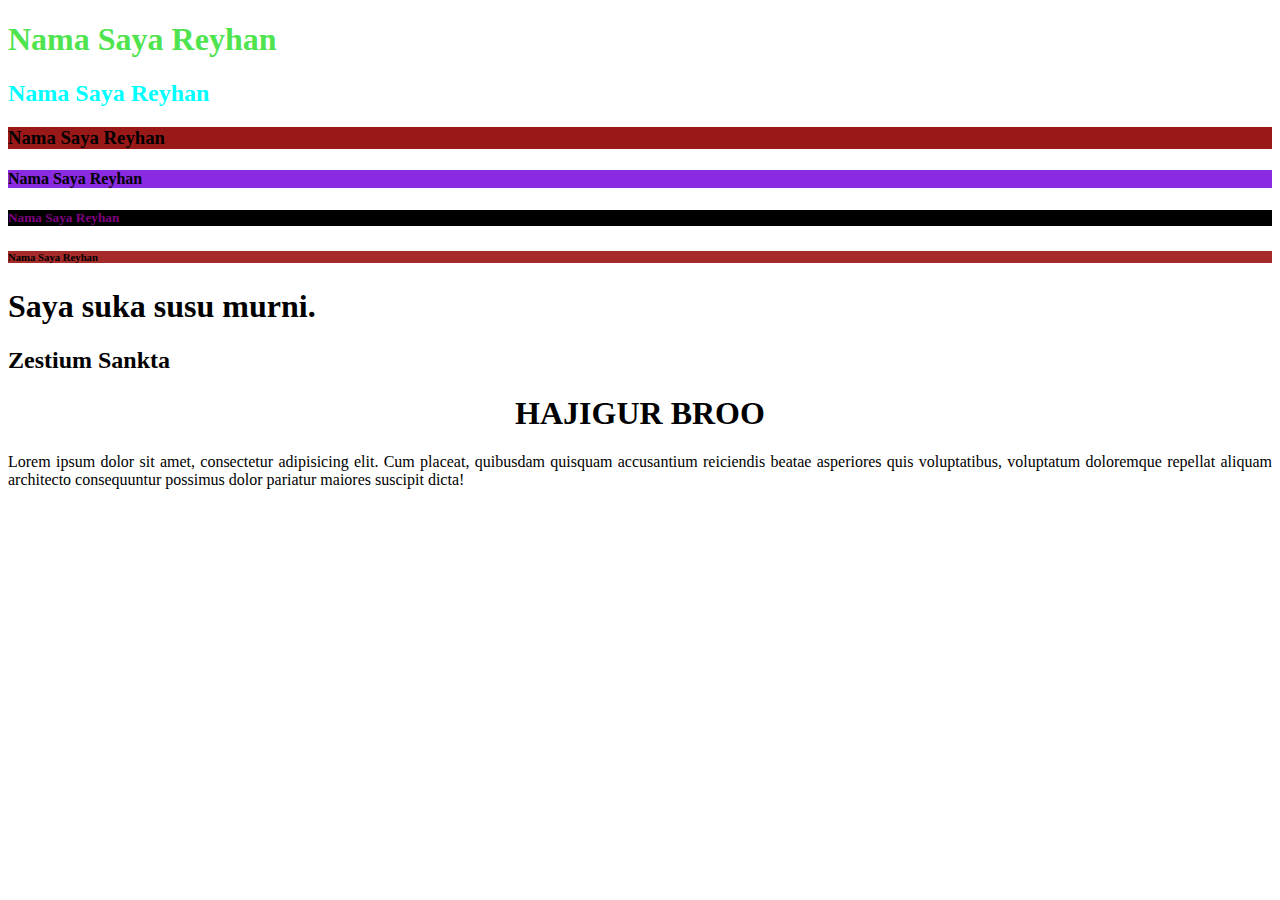
<file: html&css/index.html>
<!DOCTYPE html>

<html>

<head>
    <title> html & css</title>
    <link rel="stylesheet" href="style/style.css">
   
</head>
<body>
    <h1 style="color: rgb(79, 228, 79);">Nama Saya Reyhan</h1>
    <h2 style="color: aqua;">Nama Saya Reyhan</h2>
    <h3 style="background-color: rgb(153, 24, 24);">Nama Saya Reyhan</h3>
    <h4 style="background-color: blueviolet;">Nama Saya Reyhan</h4>
    <h5 style="color: purple; background-color: black;">Nama Saya Reyhan</h5>
    <h6 style="background-color: brown;">Nama Saya Reyhan</h6>
    
    <h1 id="paragraf1"> Saya suka susu murni. </h1>
    <h2 class="paragraf2"> Zestium Sankta</h2>

    <h1 id="heading">HAJIGUR BROO</h1>
    <P class="paragraf">Lorem ipsum dolor sit amet, consectetur adipisicing elit. Cum placeat, quibusdam quisquam accusantium reiciendis beatae asperiores quis voluptatibus, voluptatum doloremque repellat aliquam architecto consequuntur possimus dolor pariatur maiores suscipit dicta!</P>
    
</body>
</html>
</file>
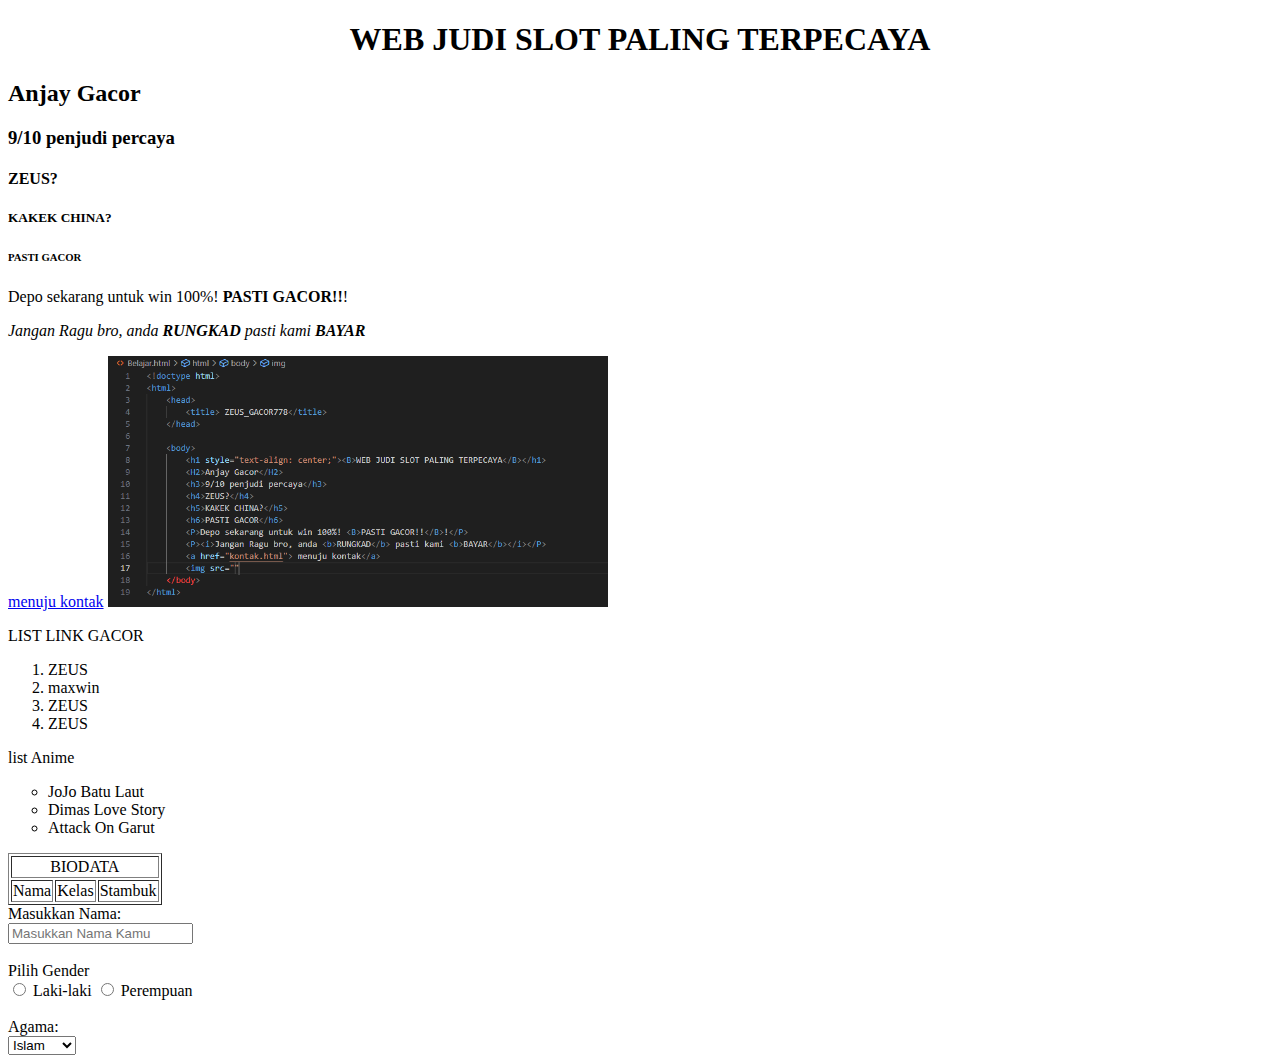
<file: Belajar.html>
<!doctype html>
<html>
    <head>
        <title> ZEUS_GACOR778</title>
    </head>
    
    <body>
        <h1 style="text-align: center;"><B>WEB JUDI SLOT PALING TERPECAYA</B></h1>
        <H2>Anjay Gacor</H2>
        <h3>9/10 penjudi percaya</h3>
        <h4>ZEUS?</h4>
        <h5>KAKEK CHINA?</h5>
        <h6>PASTI GACOR</h6>
        <P>Depo sekarang untuk win 100%! <B>PASTI GACOR!!</B>!</P>
        <P><i>Jangan Ragu bro, anda <b>RUNGKAD</b> pasti kami <b>BAYAR</b></i></P>
        <a href="kontak.html"> menuju kontak</a>
        <img src="img/Capture.PNG" width="500px"/>

        <p> LIST LINK GACOR</p>
        <ol type="1">
            <LI>ZEUS</LI>
            <LI>maxwin</LI>
            <LI>ZEUS</LI>
            <LI>ZEUS</LI>
        </ol>

        <P> list Anime</P>
        <ul type="circle">
            <li>JoJo Batu Laut</li>
            <li>Dimas Love Story</li>
            <li>Attack On Garut</li>
        </ul>

        <table border="1">
            <tr>
            <td colspan="3" align="Center">BIODATA</td>   
            </tr>

            <tr>
                
                <td>Nama</td>
                <td>Kelas</td>
                <td>Stambuk</td>
            </tr>
        </table>

        <form>
            <label>Masukkan Nama: </label>
            <br>
            <input type="text" placeholder="Masukkan Nama Kamu">
            <br>
            <br>

            <label>Pilih Gender</label>
            <br>
            <input type="radio" value="laki laki"> Laki-laki
            <input type="radio" value="perempuan"> Perempuan
            <br> <br>

            <label>Agama: </label>
            <br>
            <select name="agama">
                <option value="islam">Islam</option>
                <option value="kristen">Kristen</option>
                <option value="hindu">Hindu</option>
                <option value="buddha">Buddha</option>

            </select>

        </form>

    </body>
</html>
</file>
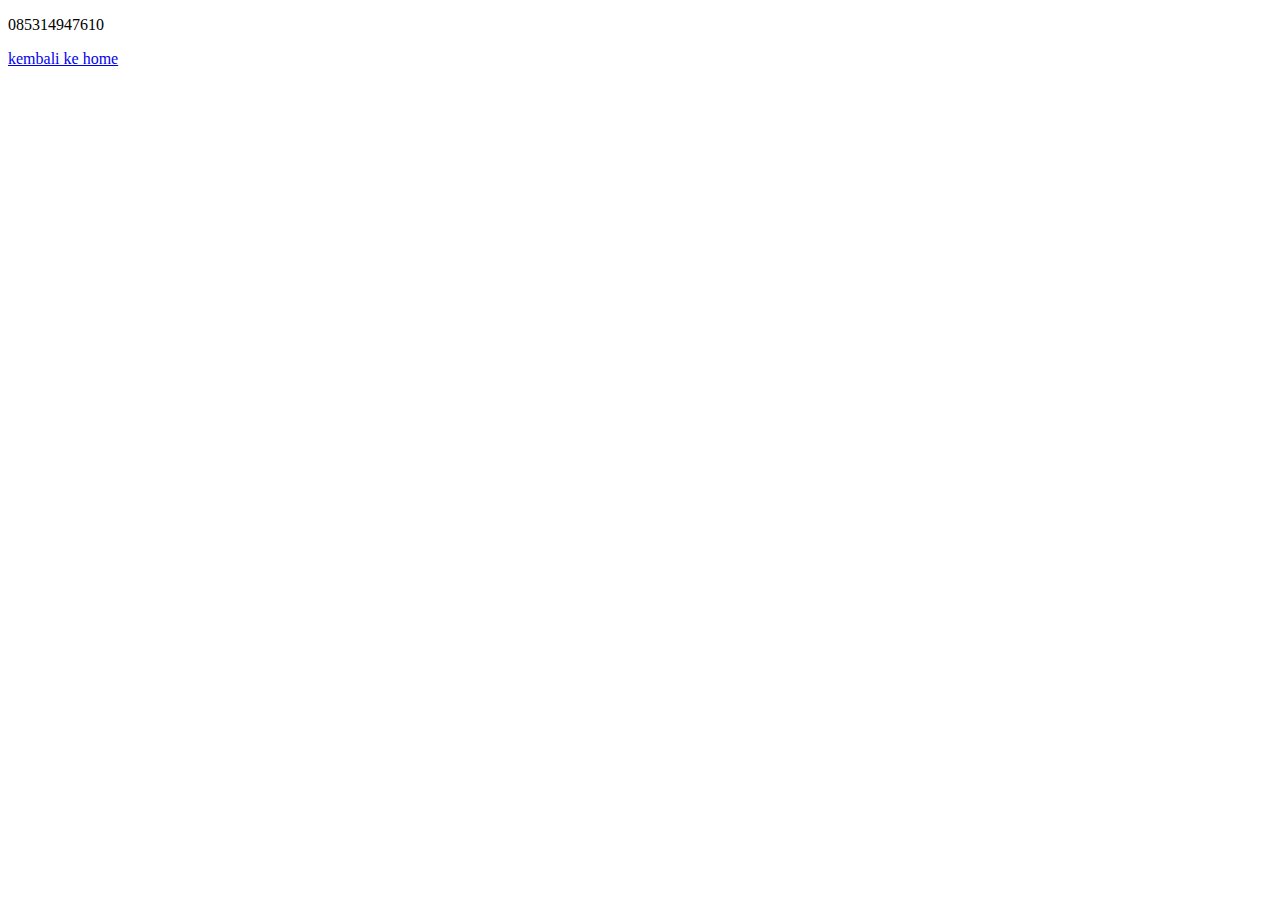
<file: kontak.html>
<!doctype html>
<html>
    <head>
        <title> ZEUS_GACOR778</title>
    </head>
    
    <body>
        <p>085314947610</p>
        <a href="Belajar.html"> kembali ke home</a>
    </body>

    </html>
</file>
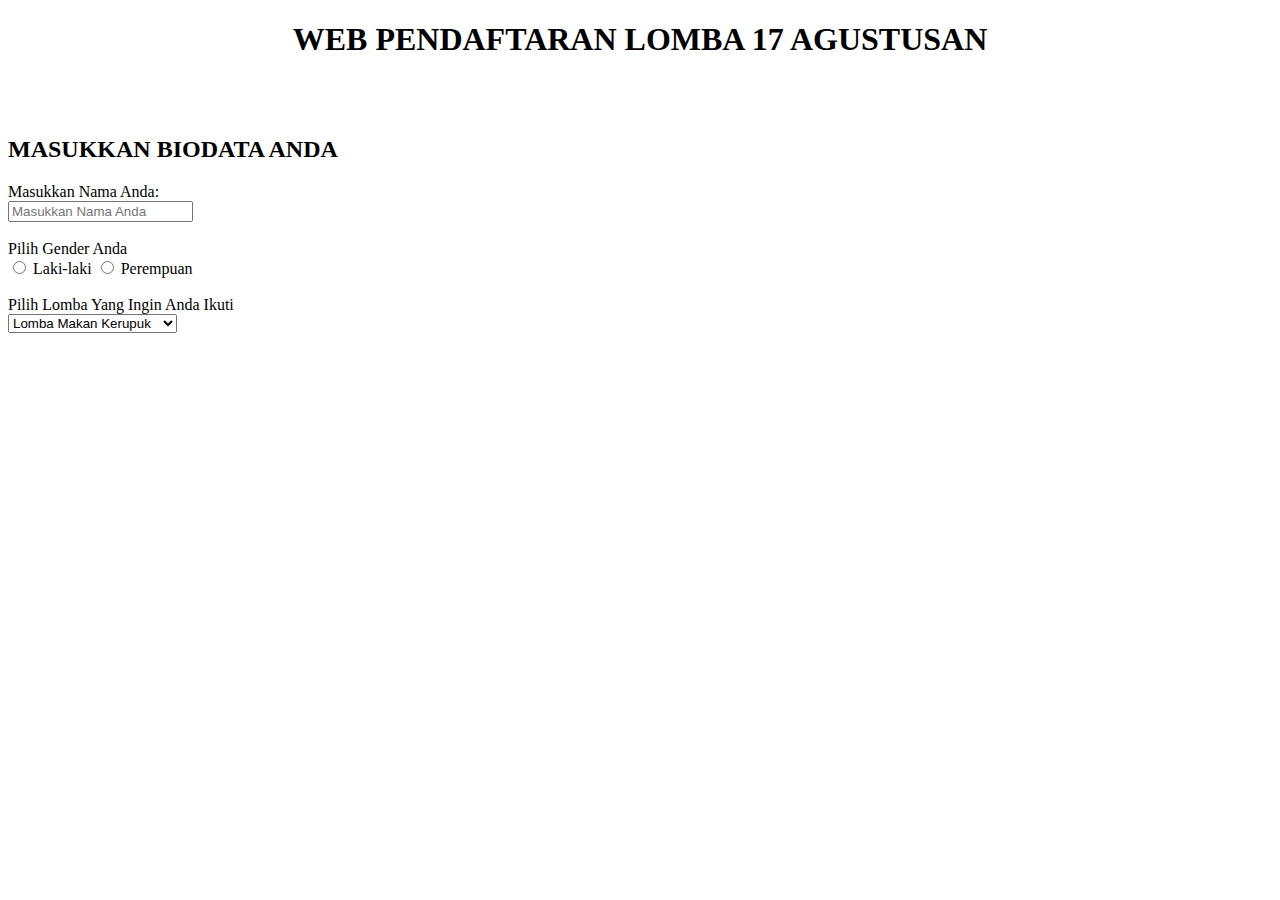
<file: practice.html>
<!doctype html>
<html>
    <head>
        <title> Pendaftaran Lomba</title>
    </head>

    <body>
        <h1 style="text-align: center;"><b>WEB PENDAFTARAN LOMBA 17 AGUSTUSAN</b></h1>
        <br>
        <br>
        <h2>MASUKKAN BIODATA ANDA</h2>

    <form>
        <label>Masukkan Nama Anda: </label>
        <br>
        <input type="text" placeholder="Masukkan Nama Anda">
        <br>
        <br>

        <label> Pilih Gender Anda</label>
        <br>
        <input type="radio" value="laki laki"> Laki-laki
        <input type="radio" value="perempuan"> Perempuan
        <br>
        <br>

        <label> Pilih Lomba Yang Ingin Anda Ikuti</label>
        <br>
        <select name="Lomba">
            <option value="makan_kerupuk">Lomba Makan Kerupuk</option>
            <option value="balap_kelereng">Balap Kelereng</option>
            <option value="balap_karung">Balap Karung</option>
            <option value="panjat_pinang">Panjat Pinang</option>
            <option value="masukkan_botol">Masukkan Paku ke Botol</option>
        </select>

    </form>
    </body>
</html>
</file>
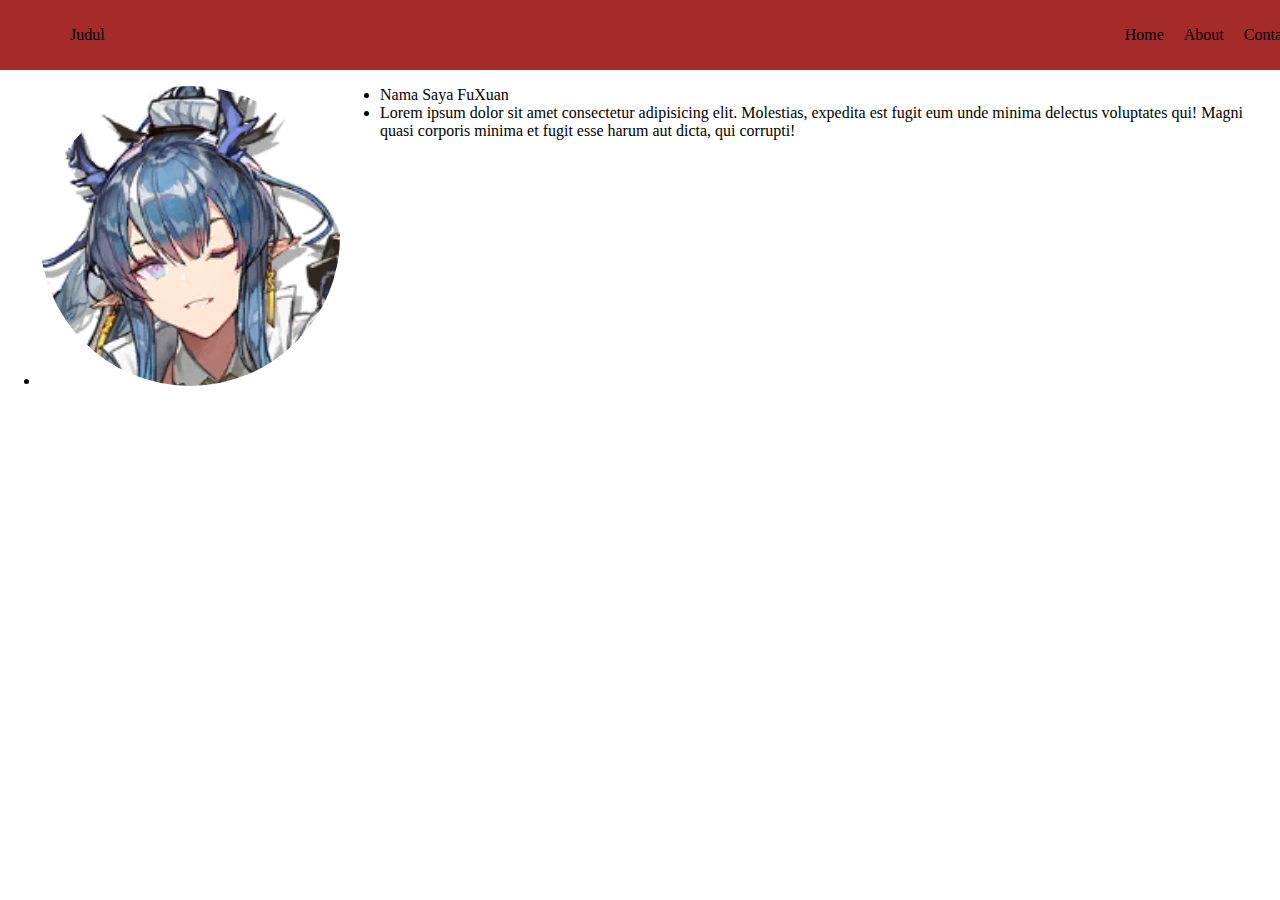
<file: stylee/masuk.html>
<!DOCTYPE html>
<html lang="en">

<head>
    <meta charset="UTF-8">
    <meta name="viewport" content="width=device-width, initial-scale=1.0">
    <title>Document</title>
    <link rel="stylesheet" href="masuk.css">
</head>

<body>
    <div class="navbar">
        <ul>
            <li><span id="judul">Judul</span></li>
            <li>Home</li>
            <li>About</li>
            <li>Contact</li>
        </ul>
    </div>
    <div class="container">
        <div class="foto">
            <ul>
                <li><img src="char_2023_ling.png" alt=""></li>
            </ul>
            
        </div>
        <div class="desk">
            <ul>
                <li>Nama Saya FuXuan</li>
                <li>Lorem ipsum dolor sit amet consectetur adipisicing elit. Molestias, expedita est fugit eum unde
                    minima delectus voluptates qui! Magni quasi corporis minima et fugit esse harum aut dicta, qui
                    corrupti!</li>
            </ul>
        </div>

    </div>
</body>

</html>
</file>
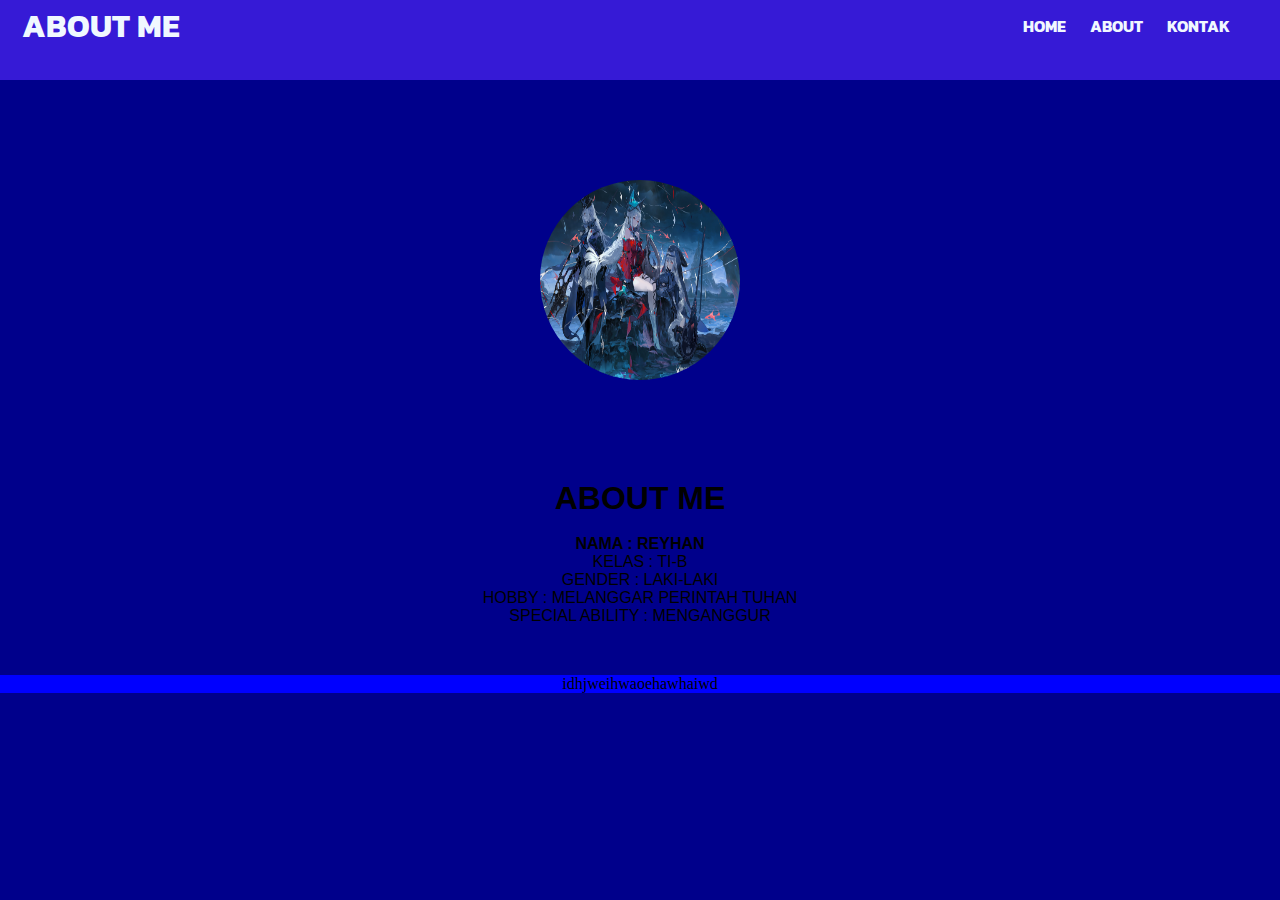
<file: html&css/belajar/about.html>
<!DOCTYPE html>
<html>

<head>
    <link rel="stylesheet" href="../../stylee/stylee.css">
    <title>ABOUT</title>
</head>

<body>
    <div class="navbar">
        <table>
                <td style="width: 6000px;">
                    <h1>ABOUT ME</h1>
                </td>
    
                <td style="width: 1300px;">
                    <ul>
                        <li><a href="../belajar/indexx.html">HOME</a></li>
                        <li><a href="../belajar/about.html">ABOUT</a></li>
                        <li><a href="../belajar/kontak.html">KONTAK</a></li>
                    </ul>
                </td>
        </table>
    </div>
    <div class="warna">
    <div class="tampilan">
        <img id="gambar1" src="../../img/Arknights.full.3311572.jpg" alt="gambar1">
    </div>

    <div class="nama">
        <h1>
            ABOUT ME
        </h1>
        <br>
        <b>NAMA : REYHAN</b>
        <P>KELAS : TI-B</P>
        <P>GENDER : LAKI-LAKI</P>
        <p>HOBBY : MELANGGAR PERINTAH TUHAN</p>
        <p>SPECIAL ABILITY : MENGANGGUR</p>        
    </div>
</div>
</div>

   
    
</body>
</html>

<footer style="text-align: center; background-color: blue;">idhjweihwaoehawhaiwd</footer>
</file>
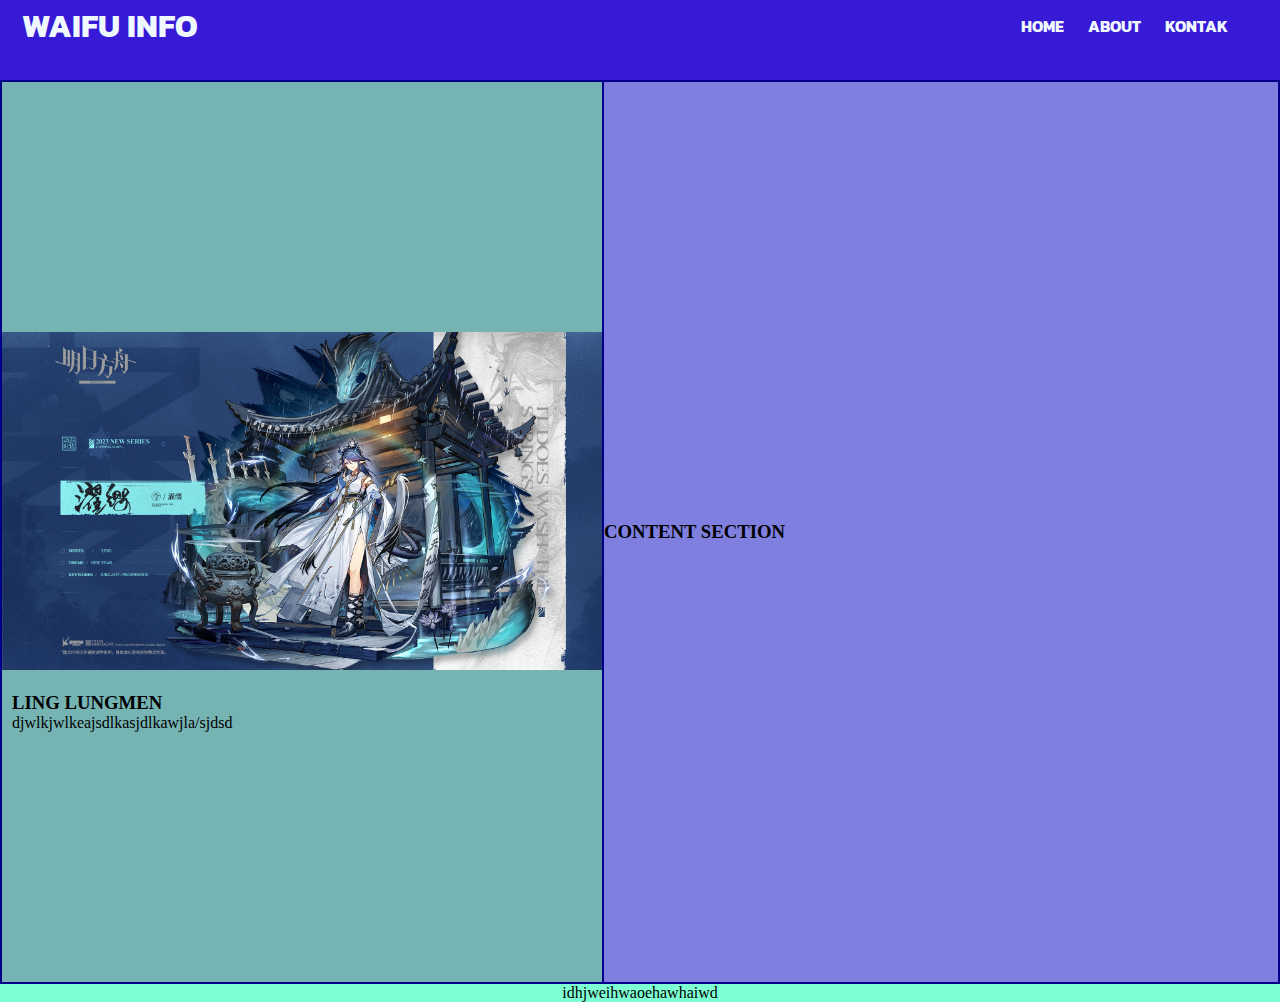
<file: html&css/belajar/indexx.html>
<!DOCTYPE html>
<html>

<head>
    <link rel="stylesheet" href="../../stylee/stylee.css">
    <title>HOME</title>
</head>

<body>
<div class="navbar">
    <table>
            <td style="width: 6000px;">
                <h1>WAIFU INFO</h1>
            </td>

            <td style="width: 1300px;">
                <ul>
                    <li><a href="../belajar/indexx.html">HOME</a></li>
                    <li><a href="../belajar/about.html">ABOUT</a></li>
                    <li><a href="../belajar/kontak.html">KONTAK</a></li>
                </ul>
            </td>
    </table>

    
</div>

<div class="container">
    <div class="kiri">
        
        <table>

            <td style="width: 400px; height: 100vh; background-color: rgb(118, 180, 180);">
                <img id="gambar" src="../../img/LingSkin.jpeg" alt="gambar">
                <br>
                <br>
                <div class="desk">

                    <h3>LING <span id="nama">LUNGMEN</span></h3>
                    <p>djwlkjwlkeajsdlkasjdlkawjla/sjdsd</p>
                </div>
            </td>
        </div>
            <td style="width: 850px; height: 100 vh; background-color: rgb(127, 127, 223);">
                <h3>CONTENT SECTION</h3>
            </td>


        
    </table>
    <footer style="text-align: center; background-color: aquamarine;">idhjweihwaoehawhaiwd</footer>
    
</body>
</html>
</file>
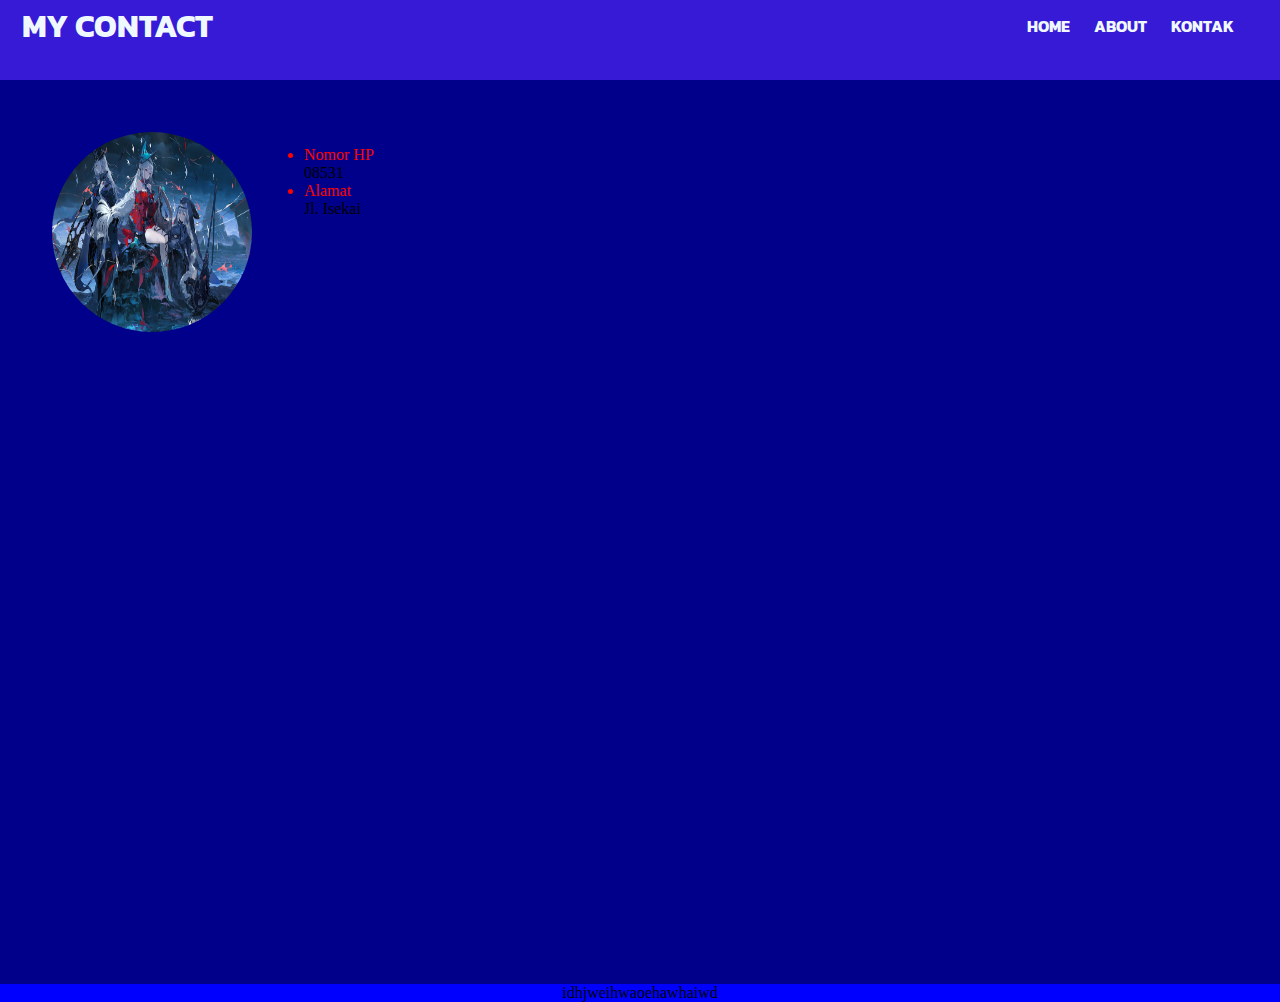
<file: html&css/belajar/kontak.html>
<!DOCTYPE html>
<html>

<head>
    <link rel="stylesheet" href="../../stylee/stylee.css">
    <title>KONTAK</title>
</head>

<body>
    <div class="navbar">
        <table>
                <td style="width: 6000px;">
                    <h1>MY CONTACT</h1>
                </td>
    
                <td style="width: 1300px;">
                    <ul>
                        <li><a href="../belajar/indexx.html">HOME</a></li>
                        <li><a href="../belajar/about.html">ABOUT</a></li>
                        <li><a href="../belajar/kontak.html">KONTAK</a></li>
                    </ul>
                </td>
        </table>
    </div>
   
    
        
    </div>

    <table>
        <div class="tampilan">
            
        
        <tr>
        <td style="width: 300px; height: 100vh;">
            <img id="gambar2" src="../../img/Arknights.full.3311572.jpg" alt="gambar2">
            

        </td>
    
        
<td>
    <div class="liat"
    <ul>
        <li style="color: red;">
            Nomor HP 
        </li>
        08531
        <li style="color: red;">
            Alamat
        </li>
        Jl. Isekai
    </ul>
</td>
    </div>
    </table>

   
    
</body>


</html>
<footer style="text-align: center; background-color: blue;">idhjweihwaoehawhaiwd</footer>
</file>
<file: html&css/style/style.css>
#heading {
    text-align: center;
}

.paragraf{
    text-align: justify;
    font-weight: 20000;
}
</file>
<file: stylee/masuk.css>
body{
    margin: 0;
    padding: 0;
}
.navbar{
    background-color: brown;
    padding: 10px;
}
.navbar ul{
    display: flex;
}
.navbar ul li{
    list-style-type: none;
    padding-left: 20px;
}
#judul{
    padding-right: 1000px;
}
.container{
    display: flex;
    justify-content: center;
}
.foto img{
    border-radius: 100%;
    width: 300px;
    height: 300px;
}
</file>
<file: stylee/stylee.css>
@import url('https://fonts.googleapis.com/css2?family=Kanit:ital,wght@1,300&display=swap');

* {
    margin: 0px;
    padding: 0px;
}

body{
    background-color: darkblue;
}

.tampilan
{
    margin: 0px;
    padding: 0px;

}

.navbar {
    background-color: rgb(54, 26, 214);
    height: 80px;
    font-family: 'Kanit', sans-serif;

}

.navbar ul li {
    display: inline;
    margin-left: 10px;
    margin-right: 10px;
    
}

.navbar a{
    color: aliceblue;
    font-weight: bold;
    text-decoration: none;
}

.navbar h1{
    margin-left: 20px;
    color: aliceblue;
}

#gambar {
    width: 600px;
}

#gambar1
{
   border-radius: 200px;
   width: 200px;
   height: 200px;
   display: block;
   margin-top: 100px;
   margin-left: auto;
   margin-right: auto;
   margin-bottom: 50px;

}

.nama
{
    text-align: center;
    font-family: Arial, Helvetica, sans-serif;
    padding: 50px;
}

#gambar2
{
   border-radius: 100px;
   width: 200px;
   height: 200px;
   display: block;
   margin-top: 0px;
   margin-left: auto;
   margin-right: auto;
   margin-bottom: 600px;
}

.liat
{
    margin-top: 0px;
    margin-left: auto;
    margin-right: auto;
    margin-bottom: 700px;   
}
.desk{
    padding-left: 10px;
}
.desk img{
    padding-left: 10px;

}

/* .warna{
    background-color: rgb(90, 90, 253);
    width: 100%;
    height: 750px;
    
} */
</file>
